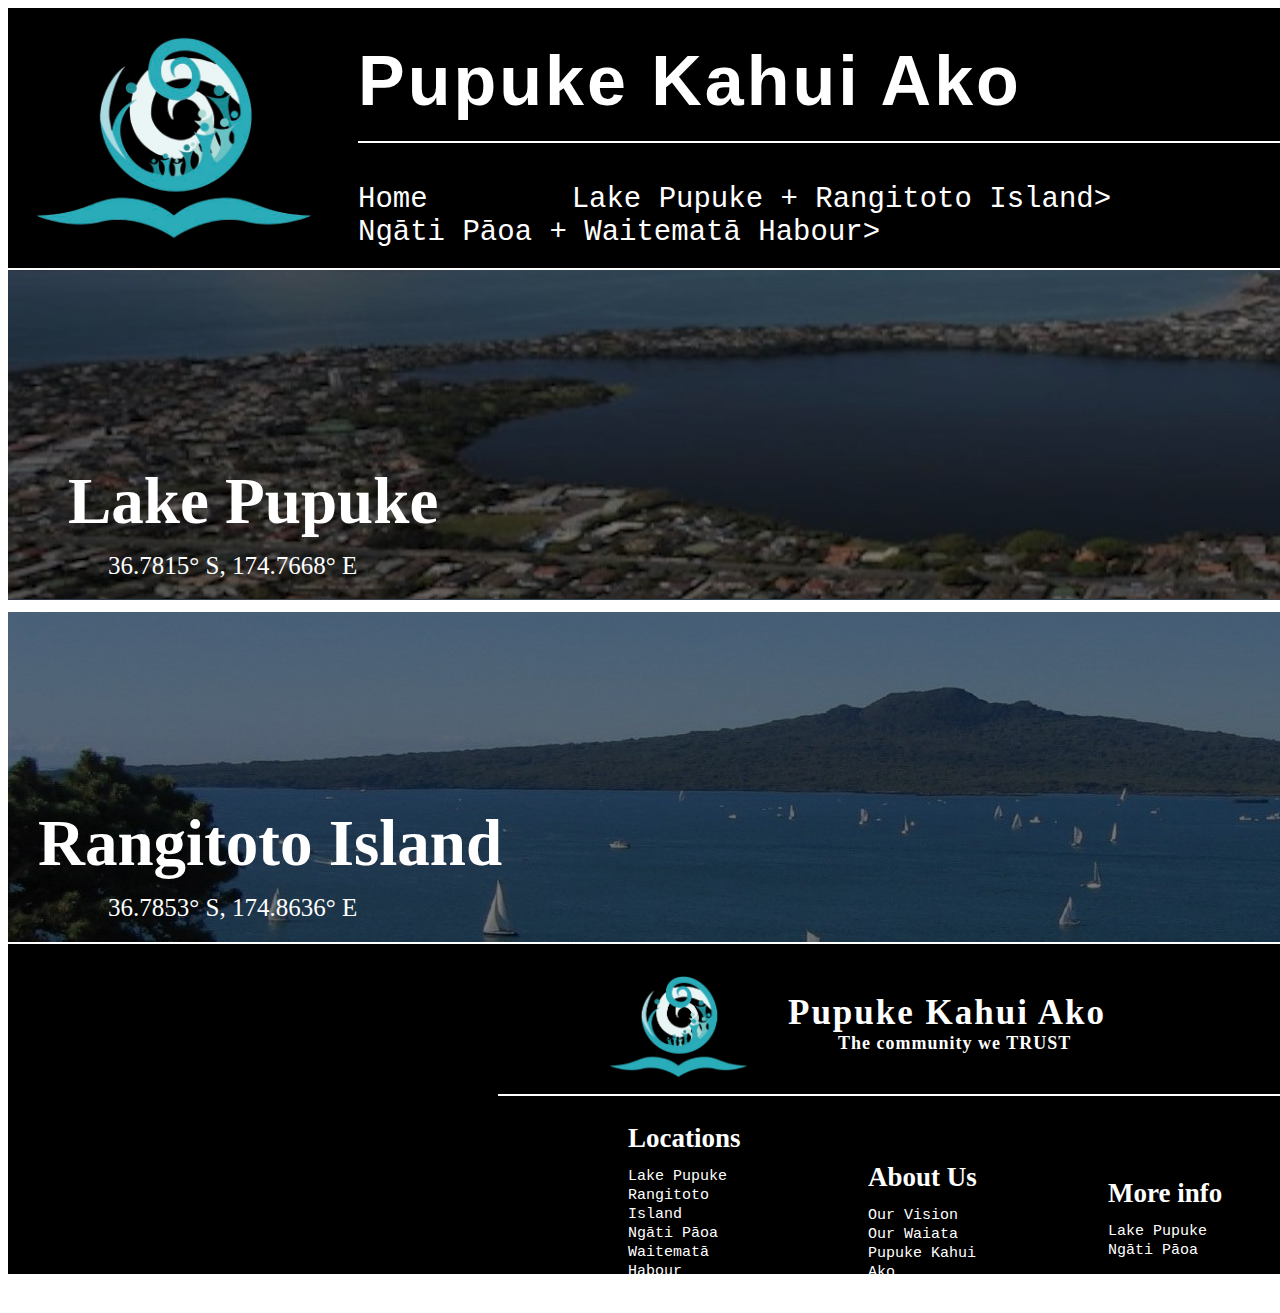
<file: page1.html>
<!DOCTYPE html>
<html lang="en">
<head>
    <meta charset="UTF-8">
    <meta name="viewport" content="width=device-width, initial-scale=1.0">
    <meta name="Description" content="Pupuke Kahui Ako website">
    <meta name="keywords" content="Lake pupuke, Rangitoto Island">
    <meta name="Author" content="Ronnie Lam">
    <title>Pupuke Kahui Ako</title>
    <link rel="stylesheet" href="styles.css">
    <script src="https://ajax.googleapis.com/ajax/libs/jquery/3.7.1/jquery.min.js"></script>
    <script src="main.js"></script>

</head>
<body>
    <!--The header of my website, including the logo, heading and nav bar buttons-->
    <header>
        <div id="header_logo"><img src="Resources/kahui-ako-logo.png" alt="logo"></div>
        <h1>Pupuke Kahui Ako</h1>
        <nav>
            <ul>
                <li><a href="index.html">Home
                </a></li>
                <li><a href="page1.html">Lake Pupuke + Rangitoto Island>
                </a></li>
                <li><a href="page2.html">Ngāti Pāoa + Waitematā Habour>
                </a></li>
            </ul>
        </nav>
    </header>
    <div id="page_container">
        <!--Two buttons of Lake pupuke and Rangitoto Island are present as buttons when the user's enter page 1-->
        <div class="button-container">
            <!--Rangitoto Island button that leads to it's information panel to slide down when clicked-->
            <div class="button" id="pupuke">
                <h1>Lake Pupuke</h1>
                <p>36.7815° S, 174.7668° E</p>
            </div>
            <!--The information panel of lake pupuke that slides down when the user clicks lake pupuke button-->
            <div class="info" id="pupuke_info">
                <!--The close button that sticks to the top corner in information panels to let user close the panel whenever they want-->
                <span aria-hidden="true">&#x2718;</span>
                <!--This section contains a general explaination about Lake Pupuke, letting the user getting a bit of understanding before they read further information. its the introduction of lake pupuke-->
                <div id="about_pupuke">
                    <h1 class="about_heading">About</h1>
                    <p><b>Lake Pupuke</b> traditionally known in Māori as Pupukemoana -
                        is a heart-shaped freshwater lake occupying a volcanic crater (or maar) situated to the <b>east</b> of Westlake Boys High School. 
                       The heart shape is a result of its formation by the linking of <b>two circular craters</b> - a larger one forming most of the lake and a smaller one forming the arm in the northeast. Separated from the sea by less than 200 m at one point, it has a circumference of about 4.5 km and reaches 57m in depth. It is popular for <b>recreational activities</b> and the <b>lake front property</b> around it. </p>
                       <img src="Resources/page1_images/heart_shaped.png" alt="pupuke about img">
                </div>
                <!--This section shows information about the geology of Lake Pupuke-->
                <div id="pupuke_geo">
                    <h1>Geology</h1>
                    <p>Other similar craters in the Auckland volcanic field were either buried by later eruptions or breached by erosion as rainwater collected and overflowed the edge of the crater. Lake Pupuke <b>remains a lake</b> because, unlike the other vents, its eruptions produced <b>substantial lava flows</b>; water can thus escape through cracks in the lava reaching under the crater wall, creating a series of freshwater springs along the beaches between Takapuna and Milford. The lava flow at the end of Takapuna Beach enveloped a kauri forest, producing an internationally significant collection of tree moulds, which has been called <b>"New Zealand’s only example of a fossil forest preserved in a lava flow"</b> and which "ranks among the best examples in the world." Some moulds have escaped burial by the boat ramp and car park built on top of the lava and can be viewed at low tide. </p>
                    <img src="Resources/page1_images/4628687442_f3368549ac_k.jpg" alt="image">
                </div>
                <!--This section shows a myth about Lake Pupuke, showing the legends that created or protects this lake-->
                <div id="pupuke_legend">
                    <h1>The Māori Legend</h1>
                    <div id="legend_image_1"><img src="Resources/page1_images/4403095001_1e47703d48_o.jpg" alt="legend image"></div>
                    <p>A traditional Māori legend surrounding the lake tells of a <b>tupua couple, children of the fire gods</b>. After quarrelling and cursing Mahuika, the fire-goddess, their home on the mainland was destroyed by Matahoe, god of earthquakes and eruptions, on Mahuika's behalf. Lake Pupuke resulted from the destruction, while Rangitoto Island rose from the sea as their exile. The mists surrounding Rangitoto at certain times are considered the <b>tears of the tupua couple</b> for their former home. </p>
                    <div id="legend_image_2"><img src="Resources/page1_images/4403859836_116c583ee9_o.jpg" alt="legend image"></div>
                </div>
                <!--This section explains how humans have been using Lake Pupuke-->
                <div id="pupuke_use">
                    <h1>Human Use</h1>
                    <div id="pupuke_use_img_1"><img src="Resources/page1_images/lake_pupuke.jpg" alt="lake pupuke"></div>
                    <div id="pupuke_use_img_2"><img src="Resources/page1_images/lake_Takapuna_1930.jpg" alt="lake pupuke"></div>
                    <div id="pupuke_use_img_3"><img src="Resources/page1_images/4628694870_48acba76de_k.jpg" alt="lake pupuke"></div>
                    <div id="pupuke_use_info">
                        <div id="pupuke_use_info_first"><p>Close to the Takapuna city centre, the lake is popular not only with wild birds (such as shags) but with picnickers, paddlers, kayakers, rowers, yachtsmen, divers, and windsurfers (lessons have been given on the lake). Free divers (no tanks) have practiced in the lake. College rowing crews use it. There have been boating races. and the Pupuke Boating Club operates there. Takapuna Boating Club hosts regattas. </p></div>
                        <p>The Auckland Dragon Boat Association runs an annual regionals race event on the lake, with 200m, 500m and 2 km races. The lake is the venue for Dragon Boat, Canoe sprints, Canoe marathon, and Waka Ama sprint racing within the Canoe Competition at the World Masters Games 2017 held in Auckland. </p>
                        <p>Lake Pupuke is suitable for swimming but is murky and contains thick vegetation, and there have been drownings. The lake has been tested for bacteria and generally meets safe swimming conditions. </p>
                    </div>
                </div>
            </div>
            <!--Rangitoto Island button that leads to it's information panel to slide down when clicked-->
            <div class="button" id="rangitoto">
                <h1>Rangitoto Island</h1>
                <p>36.7853° S, 174.8636° E</p>
            </div>
            <!--The information panel of Rangitoto Island that slides down when the user clicks Rangitoto Island button-->
            <div class="info" id="rangi_info">
                <!--The close button that sticks to the top corner in information panels to let user close the panel whenever they want-->
                <span aria-hidden="true">&#x2718;</span>
                <!--This section introduces Rangitoto Island to the user and provide them with a bit of understanding first-->
                <div id="about_rangi">
                    <h1 class="about_heading">About</h1>
                    <p><b>Rangitoto Island</b>  is a volcanic island in the Hauraki Gulf. The 5.5 km (3.4 mi) wide island is a symmetrical shield volcano cone, reaching a height of 260 m (850 ft). Rangitoto is the youngest and largest of the approximately <b>50</b> volcanoes of the Auckland volcanic field, having formed in an eruption about 600 years ago, and covering an area of 2,311 ha (5,710 acres). It is separated from the mainland of Auckland's North Shore by the Rangitoto Channel. Since World War II, it has been linked by a causeway to the much older, non-volcanic Motutapu Island.  </p>
                    <p>Rangitoto is Māori for <b>'Bloody Sky'</b>, with the name coming from the full phrase
                    <b>Ngā Rangi-i-totongia-a Tama-te-kapua </b>- ("The days of the bleeding of Tama-te-kapua"). 
                    Tama-te-kapua was the captain of the Arawa waka (canoe) and was badly wounded on the island, after having lost a battle with the Tainui iwi (tribe) at Islington Bay.  </p>
                    <img src="Resources/page1_images/Rangitoto_from_Achilles_Point.jpg" alt="rangitoto island">
                </div>
                <!--This section shows how Rangitoto Island relates to Maori tribes-->
                <div id="rangi_maori">
                    <img src="Resources/page1_images/25532825031_8426877ed9_k.jpg" alt="maori Association">
                    <h1>Māori Association</h1>
                    <p>The volcano erupted within the historical memory of the local <b>Māori iwi </b>(tribes). Human footprints have been found between layers of Rangitoto volcanic ash on the adjoining Motutapu Island. <b>Ngāi Tai</b> was the iwi living on Motutapu, and considers both islands their <b>ancestral home</b>. <b>Ngāti Paoa</b> also has links with Rangitoto. </p>
                </div>
                <!--This section explains the geology of rangitoto island-->
                <div id="rangi_geo">
                    <div id="rangi_geo_top_img"><img src="Resources/page1_images/6704312075_a39989b7c4_b.jpg" alt="beach"></div>
                    <h1>Geology</h1>
                    <div id="rangi_geo_1"><p><b>Rangitoto</b> was formed during a single phase of eruptions that may have lasted only 5–10 years, about 600 years ago. Previous inferences that it was formed by a <b>series of eruptions</b> commencing at least <b>6000 years ago</b>[7] have been disproved by the most recent research. The first part of the eruption was wet and produced surges of volcanic ash that mantles neighbouring Motutapu Island. The latter part of the eruption was dry and built most of Rangitoto, erupting all the lava flows and scoria cones at the apex. The 2.3 km3 (0.55 cu mi) of material that erupted from the volcano was about equal to the combined mass produced by all the previous eruptions in the Auckland volcanic field, which were spread over more than 200,000 years.  </p></div>
                    <div id="rangi_geo_2"><p>In 2013, scientists from Auckland University said new studies showed Rangitoto had been much more active in the past than previously thought, suggesting it had been active on and off for <b>around 1000 years</b> before the final eruptions around 550 years ago (BP= before 1950). In February 2014 a 150 m (490 ft) deep hole was drilled through the western flank of Rangitoto.</p>
                    <p>The same group of university scientists declared that it revealed a long history of spasmodic eruptions going back at least 6000 years, although the bulk of activity post-dated 650 years. Civil Defence officials said the discovery did not make living in Auckland any more dangerous, but did change their view of how an eruption might proceed. </p></div>
                    <div id="rangi_geo_img2"><img src="Resources/page1_images/rangitoto_geo_2.jpg" alt="rocks"></div>
                    <div id="rangi_geo_img3"><img src="Resources/page1_images/31234016141_e67f1b4a3d_b.jpg" alt="rangitoto from plane"></div>
                    <div id="rangi_geo_3"><p>These headline-grabbing results have been controversial and not accepted by all geologists. In 2018, most of the original group of Auckland University geologists reported on their latest research and reinterpretation of the drillhole sequence and pronounced that the island did not erupt off and on prior to its major eruption about 600 years ago and is not a unique polygenetic volcano in the monogenetic Auckland volcanic field, as they had previously inferred. While it is possible that Rangitoto buried one or more smaller volcanoes, to date there is no strong evidence to support this idea.  </p></div>
                    <div id="rangi_geo_line"></div>
                    <div id="rangi_geo_4"><p>Subsidence back down the throat during the cooling process has left a moat-like ring around the crater summit, which may be viewed from a path which goes right round the rim and up to the highest point. In some parts of the island, fields of clinker-like black lava stones are exposed, appearing very recent to a casual eye. About 200 metres from the top of the mountain on the eastern side visitors can walk through some of about seven known lava tubes — tubes left behind after the passage of liquid lava.</p></div>
                    <div id="rangi_geo_img4"><img src="Resources/page1_images/2740175257_71e703fde3_k.jpg" alt="rangitoto sunset"></div>
                    <div id="rangi_geo_5"><p> The more accessible of the caves are signposted. Lava tubes are formed when low-viscosity molten lava known as pahoehoe flows and cools on the outside due to contact with the ground and air, to form a hard crust allowing the still-liquid molten lava to continue to flow through inside. At Rangitoto the large tubes are cave-like. A torch is needed to explore the caves. The longest known cave is about 50 m long.  </p></div>
                </div>
            </div>
        </div>
    </div>
    <!--The footer of my website, contains external links as well as navigation links within the website. This section allows the users to access most information internal and external of the website with multiple lists containing different types of information-->
    <footer>
        <div id="footer_logo">
            <img src="Resources/kahui-ako-logo.png" alt="logo">
        </div>
        <h1>Pupuke Kahui Ako</h1>
        <h2>The community we TRUST</h2>
        <div id="footer_line"></div>
        <div id="footer_locations">
            <h3>Locations</h3>
            <ul>
                <li><a href="page1.html">Lake Pupuke</a></li>
                <li><a href="page1.html">Rangitoto Island</a></li>
                <li><a href="page2.html">Ngāti Pāoa</a></li>
                <li><a href="page2.html">Waitematā Habour</a></li>
            </ul>
        </div>
        <div id="footer_us">
            <h3>About Us</h3>
            <ul>
                <li><a href="index.html#vision">Our Vision</a></li>
                <li><a href="index.html#waiata">Our Waiata</a></li>
                <li><a href="https://www.tekaahuiakoopupuke.co.nz/" target=”_blank”> Pupuke Kahui Ako</a></li>
            </ul>
        </div>
        <div id="footer_more_info">
            <h3>More info</h3>
            <ul>
                <li><a href="https://phys.org/news/2019-06-firepits-gods-ancient-memories-maar.html" target=”_blank”>Lake Pupuke</a></li>
                <li><a href="https://www.ngatipaoaiwi.co.nz/history.html" target=”_blank”>Ngāti Pāoa</a></li>
            </ul>
        </div>
        <p>All content in this website is from wikipedia: <a href="https://en.wikipedia.org/wiki/Lake_Pupuke" target=”_blank”>Lake Pupuke</a>, <a href="https://en.wikipedia.org/wiki/Rangitoto_Island" target=”_blank”>Rangitoto Island</a></p>
    </footer>
</body>
</html>
</file>
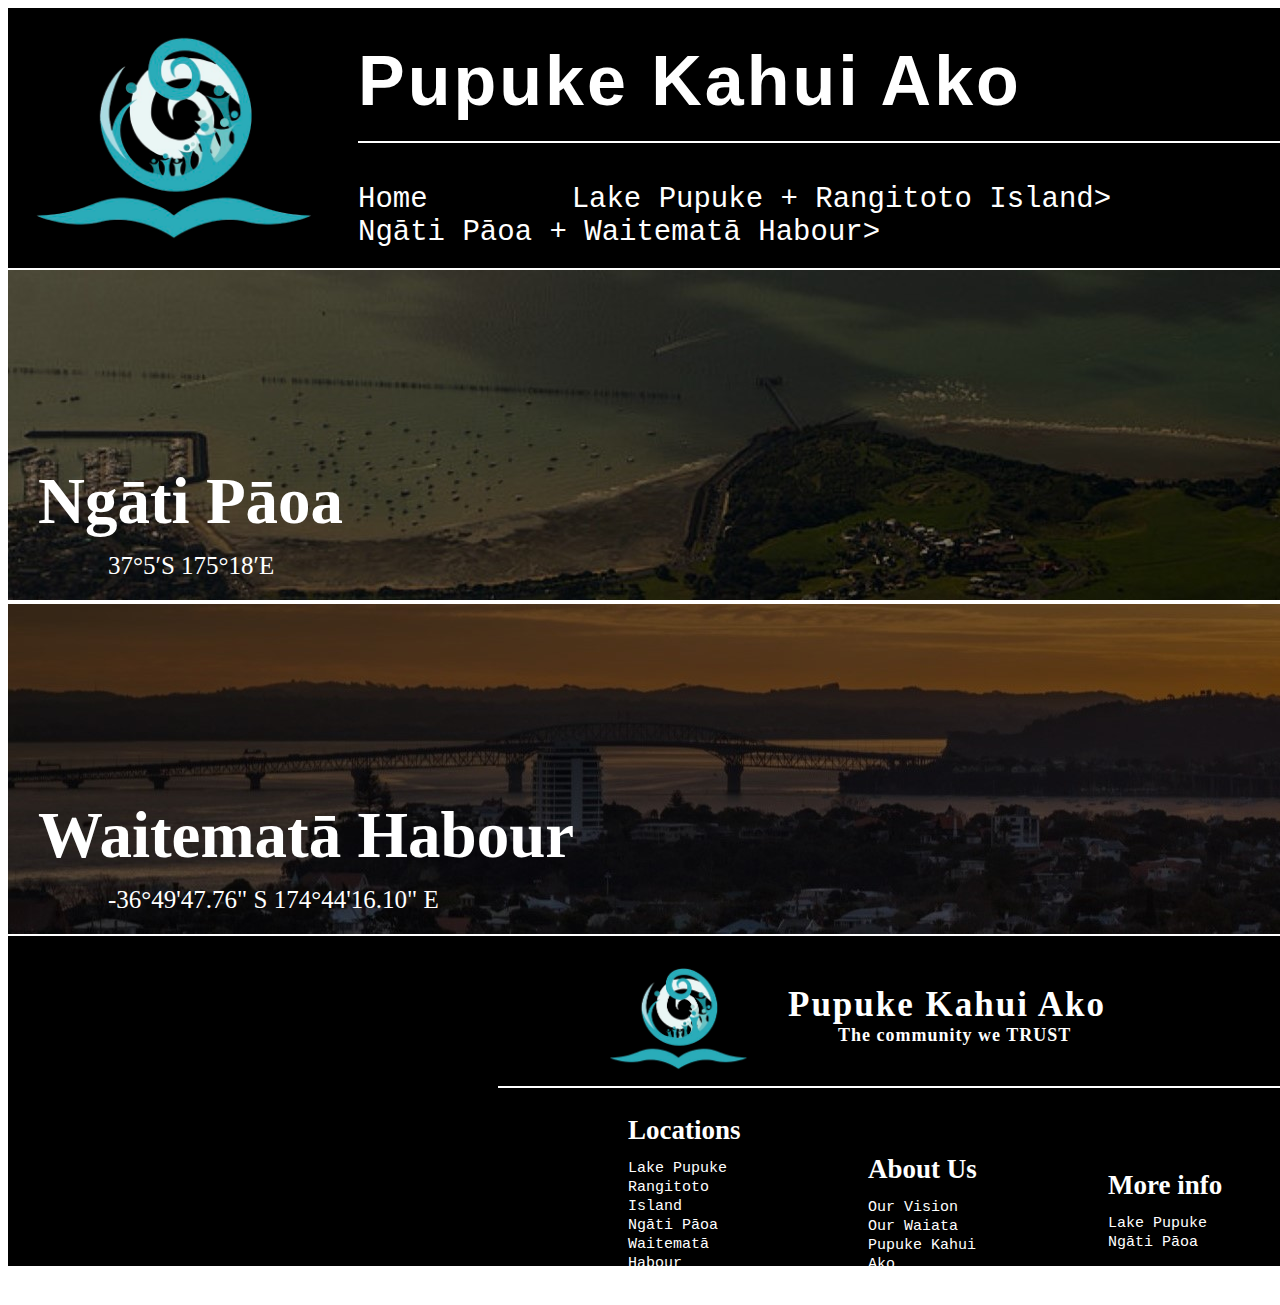
<file: page2.html>
<!DOCTYPE html>
<html lang="en">
<head>
    <meta charset="UTF-8">
    <meta name="viewport" content="width=device-width, initial-scale=1.0">
    <meta name="Description" content="Pupuke Kahui Ako website">
    <meta name="keywords" content="Ngati Pāoa, Waitemata Habour">
    <meta name="Author" content="Ronnie Lam">
    <title>Pupuke Kahui Ako</title>
    <link rel="stylesheet" href="styles.css">
    <script src="https://ajax.googleapis.com/ajax/libs/jquery/3.7.1/jquery.min.js"></script>
    <script src="main.js"></script>

</head>
<body>
    <!--The header of my website, including the logo, heading and nav bar buttons-->
    <header>
        <div id="header_logo"><img src="Resources/kahui-ako-logo.png" alt="logo"></div>
        <h1>Pupuke Kahui Ako</h1>
        <nav>
            <ul>
                <li><a href="index.html">Home
                </a></li>
                <li><a href="page1.html">Lake Pupuke + Rangitoto Island>
                </a></li>
                <li><a href="page2.html">Ngāti Pāoa + Waitematā Habour>
                </a></li>
            </ul>
        </nav>
    </header>
    <div id="page_container">
        <!--Two buttons of Ngati Paoa and Waitemata Harbour are present as buttons when the user's enter page 1-->
        <div class="button-container">
             <!--Waitemata Harbour button that leads to a information panel to slide down when clicked-->
            <div class="button" id="ngati">
                <h1>Ngāti Pāoa</h1>
                <p>37°5′S 175°18′E</p>
            </div>
            <!--The information panel of Ngati Paoa that slides down when the user clicks Ngati Paoa button-->
            <div class="info" id="ngati_info">
                <!--The close button that sticks to the top corner in information panels to let user close the panel whenever they want-->
                <span aria-hidden="true">&#x2718;</span>
                <!--This section introduces  Ngati Paoa to the user and provide them with a bit of understanding first-->
                <div id="about_ngati">
                    <h1 class="about_heading">About</h1>
                    <p><b>Ngāti Pāoa</b> is a Māori iwi of the Hauraki region. Its traditional lands stretch from the western side of the Hauraki Plains to Auckland. They also settled on Hauraki Gulf islands such as Waiheke.</p>
                    <p>Ngāti Pāoa is one of five tribes of the <b>Marutūāhu confederation</b>, the others being Ngāti Maru, Ngāti Rongoū, Ngāti Tamaterā and Ngāti Whanaunga. The Marutūāhu tribes are all descended from Marutūāhu, a son of Hotunui, who is said to have arrived in New Zealand on the Tainui canoe. The Marutūāhu tribes are therefore part of the <b>Tainui group of tribes</b>. The Marutūāhu confederation is also part of the <b>Hauraki collective of tribes.</b>  </p>
                    <img src="Resources/page2_images/6704316029_883f961d6d_b.jpg" alt="boat">
                </div>
                <!--This section shows the history of ngati paoa-->
                <div id="ngati_history">
                    <img src="Resources/page2_images/ngati_history_img.jpg" alt="ngati paoa harbour">
                    <h1>Early History</h1>
                    <div id="ngati_history_container">
                        <p><b>Ngāti Pāoa</b> is descended from Pāoa. According to a Hauraki tradition his father was <b>Rongo-tiu-moe-whara</b> of the East Coast iwi, Ngāti Kahungunu, born at Whai-a-pāoa near Wharekahika. According to Tainui accounts his father was Hekemaru, his paternal grandparents were Pikiao from the Te Arawa tribe, and Rereiao, a high-born Waikato woman descended from Whatihua, and he was the brother of Mahuta, from whom Ngāti Mahuta is descended. On either version, Pāoa lived with his <b>first wife Tauhākari</b>, sons Toapoto and Toawhana, and daughter Koura at Kaitotehe, near Taupiri in the central Waikato. Pāoa moved from Kaitotehe to Hauraki, where he married <b>Tukutuku</b>, a granddaughter of Tamaterā, with whom he had sons, first Haora Tipa Koinaki and second Horowhenua. </p>
                        <div class="ngati_history_line"></div>
                        <p><b>Pāoa</b> and <b>Tukutuku</b>'s children lived in and around the Hauraki Plains. <b>Ngāti Pāoa</b> later spread to the western side of the Firth of Thames, from where they also frequented the Hunua Ranges. By the 1700s they also frequented the <b>Tāmaki (Auckland) isthmus</b>, the North Shore and the eastern and northern Coromandel Peninsula.  </p>
                        <div class="ngati_history_line"></div>
                        <p>In about 1780 <b>Ngāti Pāoa</b> established settlements along the western side of the Tamaki River and at Mokoia (present-day Panmure). <b>In 1790 and from 1793 to 1798</b> they engaged in many battles with tribes to the north, at least as far as the <b>Mahurangi distric</b>t. By 1805 they were tiring of war and negotiated peace <b>settlements</b> with many neighbouring tribes. At this time they had settlements along the Tamaki River as far as Otahuhu.  </p>
                    </div>
                </div>
            </div>
            <!--Waitemata Harbour button that leads to a information panel to slide down when clicked-->
            <div class="button" id="waitemata">
                <h1>Waitematā Habour</h1>
                <p>-36°49'47.76" S 174°44'16.10" E</p>
            </div>
            <!--The information panel of Waitemata Harbour that slides down when the user clicks Waitemata Harbour button-->
            <div class="info" id="waitemata_info">
                <!--The close button that sticks to the top corner in information panels to let user close the panel whenever they want-->
                <span aria-hidden="true">&#x2718;</span>
                <!--This section introduces waitemata harbour to the user and provide them with a bit of understanding first-->
                <div id="about_waitemata">
                    <p><b>Waitematā Harbour</b> is the main access by sea to Auckland. For this reason it is often referred to as Auckland Harbour, despite the fact that it is <b>one of two harbours</b> adjoining the city. The harbour forms the <b>northern and eastern coasts</b> of the Auckland isthmus and is crossed by the Auckland Harbour Bridge. </p>
                    <h1>About</h1>
                    <p>It is matched on the southern side of the city by the <b>shallower waters</b> of the Manukau Harbour. With an area of <b>70 square miles</b> (180 km2), it connects the city's main port and the Auckland waterfront to the Hauraki Gulf and the Pacific Ocean. It is sheltered from Pacific storms by Auckland's North Shore, Rangitoto Island, and Waiheke Island. </p>
                </div>
                <!--This section shows the etymology of waitemata harbour-->
                <div id="waitemata_etymology">
                    <div id="ety_img1"><img src="Resources/page2_images/Auckland_Harbour_View.jpg" alt="auckland harbour view"></div>
                    <div id="ety_img2"> <img src="Resources/page2_images/Bench_overlooking_the_Waitemata.jpg" alt="benching facing waitemata"></div>
                    <h1>Etymology</h1>
                    <div id="ety_container">
                        <p>The oldest Māori name of the harbour was <b>Te Whanga-nui o Toi</b> (The Big Bay of Toi), named after Toi, an <b>early Māori explorer</b>. </p>
                        <p>The name Waitematā means "Te Mata Waters", which according to some traditions refers to a mauri stone (a stone of Māori religious significance) called Te Mata, which was placed on Boat Rock (in the harbour south-west of Chatswood) by Te Arawa chief Kahumatamomoe. A popular translation of Waitematā is "The Obsidian Waters", referring to obsidian rock (matā). Another popular translation, derived from this, is "The Sparkling Waters", as the harbour waters were said to glint like the volcanic glass obsidian. However, this is incorrect, as grammatically Waitematā could not mean this.  </p>
                    </div>
                </div>
                <!--This section shows the history of waitemata harbour-->
                <div id="waitemata_history">
                    <div id="waitemata_history_head_img"><img src="Resources/page2_images/15845227080_85557857ea_6k.jpg" alt="map"></div>
                    <h1>History</h1>
                    <div id="waitemata_history_p1"><p>Prior to European settlement, the harbour was the site of many Tāmaki Māori pā and kāinga, including Kauri Point in Chatswood, Okā at Point Erin, Te Tō at Freemans Bay, Te Ngahuwera, Te Rerenga-oraiti at Point Britomart, and Ōrākei. Herald Island and Watchmen Island were both settled by the Waiohua confederation.
                     The Waitematā Harbour was traditionally used as a fishery used by Tāmaki Māori for sharks and snapper. In the late 18th century and early 19th century, the waters were fished together by Ngāti Whātua-o-Ōrākei and Ngāti Pāoa. In traditional legend, the Waitematā Harbour is protected by a taniwha named Ureia, who takes the form of a whale.  </p></div>

                    <div id="waitemata_history_img2"><img src="Resources/page2_images/91620010_4e302625aa_b.jpg" alt="beach"></div>

                    <div id="waitemata_history_p2"><p>The harbour has long been the <b>main anchorage</b> and port area for the Auckland region. Well-sheltered not only by the Hauraki Gulf itself but also by Rangitoto Island, the harbour offered <b>good protection</b> in almost all winds, and lacked dangerous shoals or major sand bars (like on the Manukau Harbour) that would have made entry difficult. The harbour also proved a <b>fertile area</b> for encroaching development, with major land reclamation undertaken, especially along the Auckland waterfront, within a few decades of the city's European founding.  </p></div>

                    <div id="waitemata_history_p3"><p>Taking the idea of the several Māori portage paths over the isthmus one step further, the creation of a canal that would link the Waitematā and Manukau harbours was considered in the early 1900s. Legislation (the Auckland and Manukau Canal Act 1908) was passed that would allow authorities to take privately owned land where it was deemed required for a canal. However, no serious work (or land take) was undertaken. The act was repealed on 1 November 2010.  </p></div>
                </div>
            </div>
        </div>
    </div>
    <!--The footer of my website, contains external links as well as navigation links within the website. This section allows the users to access most information internal and external of the website with multiple lists containing different types of information-->
    <footer>
        <div id="footer_logo">
            <img src="Resources/kahui-ako-logo.png" alt="logo">
        </div>
        <h1>Pupuke Kahui Ako</h1>
        <h2>The community we TRUST</h2>
        <div id="footer_line"></div>
        <div id="footer_locations">
            <h3>Locations</h3>
            <ul>
                <li><a href="page1.html">Lake Pupuke</a></li>
                <li><a href="page1.html">Rangitoto Island</a></li>
                <li><a href="page2.html">Ngāti Pāoa</a></li>
                <li><a href="page2.html">Waitematā Habour</a></li>
            </ul>
        </div>
        <div id="footer_us">
            <h3>About Us</h3>
            <ul>
                <li><a href="index.html#vision">Our Vision</a></li>
                <li><a href="index.html#waiata">Our Waiata</a></li>
                <li><a href="https://www.tekaahuiakoopupuke.co.nz/" target=”_blank”> Pupuke Kahui Ako</a></li>
            </ul>
        </div>
        <div id="footer_more_info">
            <h3>More info</h3>
            <ul>
                <li><a href="https://phys.org/news/2019-06-firepits-gods-ancient-memories-maar.html" target=”_blank”>Lake Pupuke</a></li>
                <li><a href="https://www.ngatipaoaiwi.co.nz/history.html" target=”_blank”>Ngāti Pāoa</a></li>
            </ul>
        </div>
        <p>All content in this website is from wikipedia: <a href="https://en.wikipedia.org/wiki/Ng%C4%81ti_P%C4%81oa" target=”_blank”>Ngati Paoa</a>, <a href="https://en.wikipedia.org/wiki/Waitemat%C4%81_Harbour" target=”_blank”>Waitemata Habour</a></p>
    </footer>
</body>
</html>
</file>
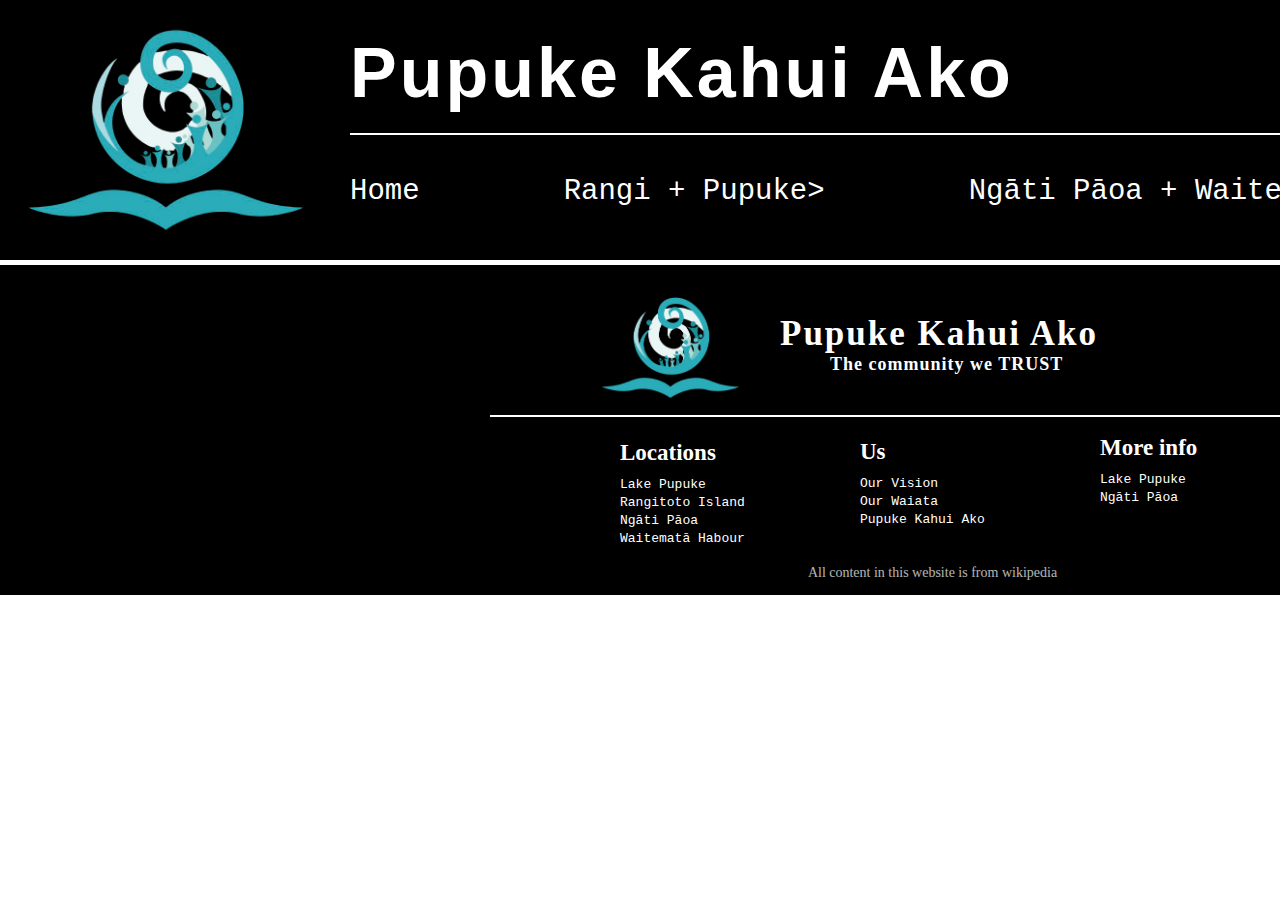
<file: Template/template.html>
<!DOCTYPE html>
<html lang="en">
<head>
    <meta charset="UTF-8">
    <meta name="viewport" content="width=device-width, initial-scale=1.0">
    <title>pupuke kahui ako - template</title>
    <link rel="stylesheet" href="styles.css">
</head>
<body>
    <header>
        <div id="header_logo"><img src="Recources/kahui-ako-logo.png" alt="logo"></div>
        <h1>Pupuke Kahui Ako</h1>
        <nav>
            <ul>
                <li><a href="index.html">Home
                </a></li>
                <li><a href="page1.html">Rangi + Pupuke>
                </a></li>
                <li><a href="page2.html">Ngāti Pāoa + Waitematā Habour>
                </a></li>
            </ul>
        </nav>
    </header>

    <footer>
        <div id="footer_logo">
            <img src="Recources/kahui-ako-logo.png" alt="logo">
        </div>
        <h1>Pupuke Kahui Ako</h1>
        <h2>The community we TRUST</h2>
        <div id="footer_line"></div>
        <div id="footer_locations">
            <h3>Locations</h3>
            <ul>
                <li><a href="page1.html">Lake Pupuke</a></li>
                <li><a href="page1.html">Rangitoto Island</a></li>
                <li><a href="page2.html">Ngāti Pāoa</a></li>
                <li><a href="page2.html">Waitematā Habour</a></li>
            </ul>
        </div>
        <div id="footer_us">
            <h3>Us</h3>
            <ul>
                <li><a href="page1.html">Our Vision</a></li>
                <li><a href="page1.html">Our Waiata</a></li>
                <li><a href="https://www.tekaahuiakoopupuke.co.nz/" target=”_blank”> Pupuke Kahui Ako</a></li>
            </ul>
        </div>
        <div id="footer_more_info">
            <h3>More info</h3>
            <ul>
                <li><a href="https://phys.org/news/2019-06-firepits-gods-ancient-memories-maar.html" target=”_blank”>Lake Pupuke</a></li>
                <li><a href="https://www.ngatipaoaiwi.co.nz/history.html" target=”_blank”>Ngāti Pāoa</a></li>
            </ul>
        </div>
        <p>All content in this website is from wikipedia</p>
    </footer>
</body>
</html>
</file>
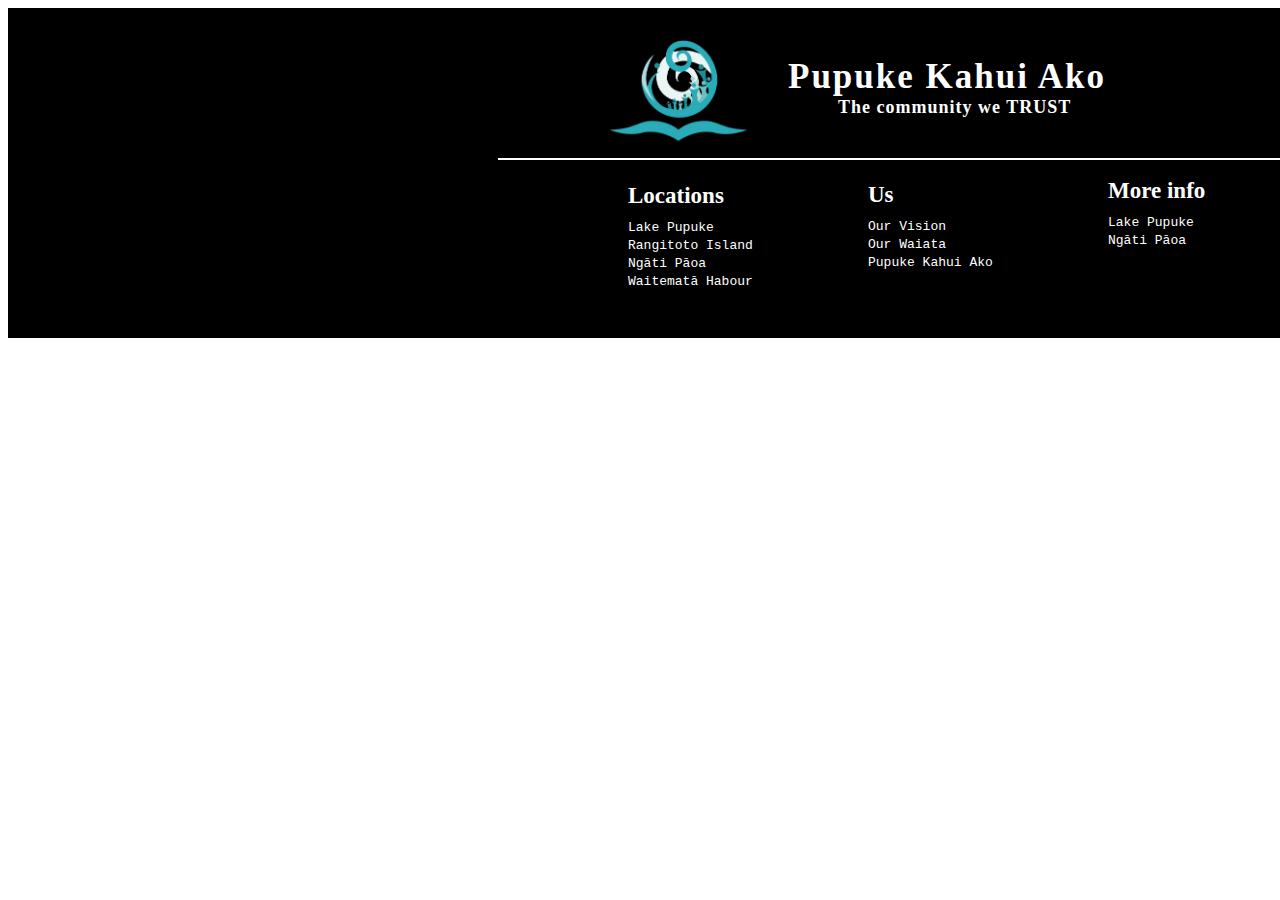
<file: Footer_trials/footer 1/footer-1.html>
<!DOCTYPE html>
<html lang="en">
<head>
    <meta charset="UTF-8">
    <meta name="viewport" content="width=device-width, initial-scale=1.0">
    <title>Footer 1</title>
    <link rel="stylesheet" href="styles.css">
</head>
<body>
    <footer>
        <div id="footer_logo">
            <img src="Recources/kahui-ako-round-logo.png" alt="logo">
        </div>
        <h1>Pupuke Kahui Ako</h1>
        <h2>The community we TRUST</h2>
        <div id="footer_line"></div>
        <div id="footer_locations">
            <h3>Locations</h3>
            <ul>
                <li><a href="page1.html">Lake Pupuke</a></li>
                <li><a href="page1.html">Rangitoto Island</a></li>
                <li><a href="page2.html">Ngāti Pāoa</a></li>
                <li><a href="page2.html">Waitematā Habour</a></li>
            </ul>
        </div>
        <div id="footer_us">
            <h3>Us</h3>
            <ul>
                <li><a href="page1.html">Our Vision</a></li>
                <li><a href="page1.html">Our Waiata</a></li>
                <li><a href="https://www.tekaahuiakoopupuke.co.nz/" target=”_blank”> Pupuke Kahui Ako</a></li>
            </ul>
        </div>
        <div id="footer_more_info">
            <h3>More info</h3>
            <ul>
                <li><a href="https://phys.org/news/2019-06-firepits-gods-ancient-memories-maar.html" target=”_blank”>Lake Pupuke</a></li>
                <li><a href="https://www.ngatipaoaiwi.co.nz/history.html" target=”_blank”>Ngāti Pāoa</a></li>
            </ul>
        </div>
    </footer>
</body>
</html>
</file>
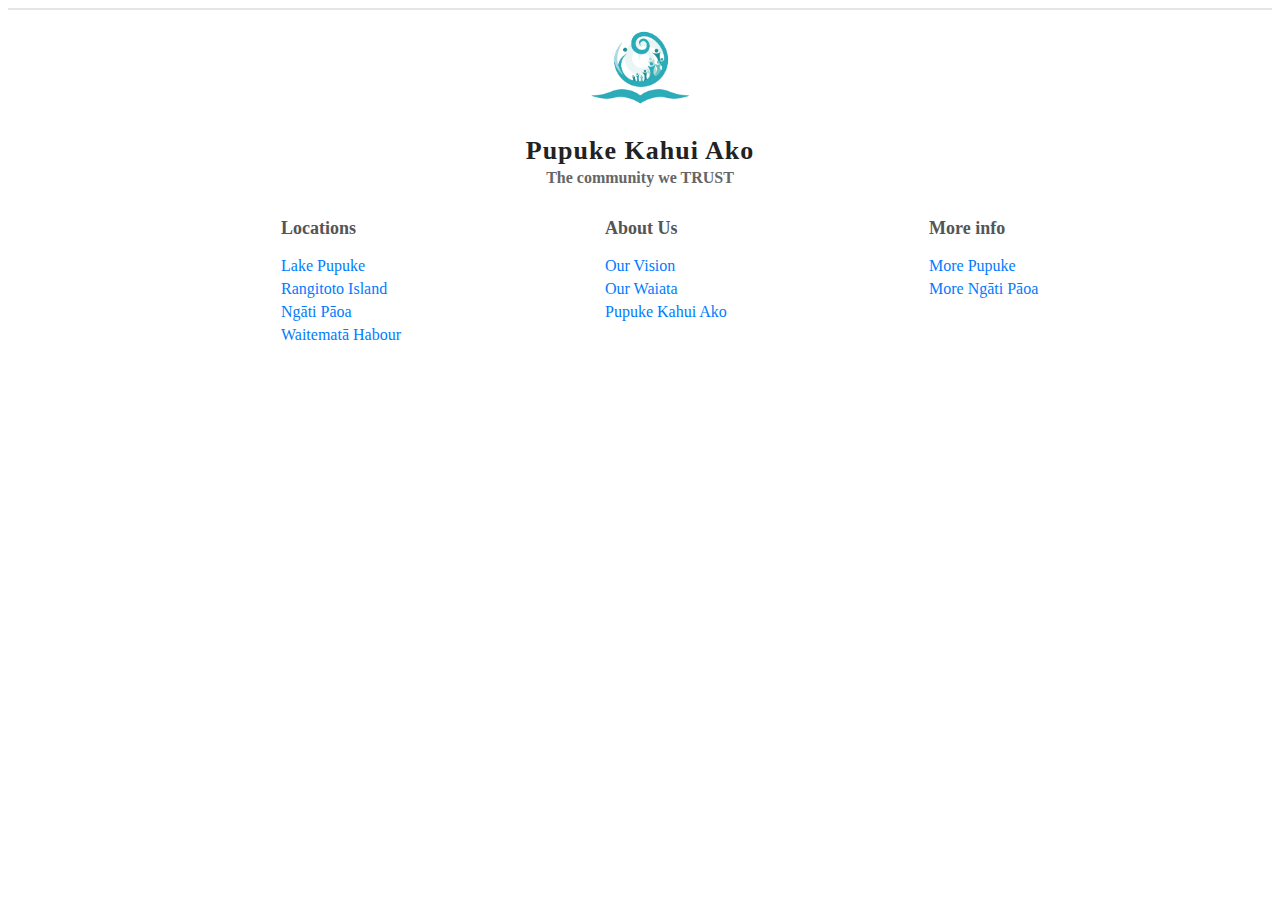
<file: Footer_trials/footer 2/footer-2.html>
<!DOCTYPE html>
<html lang="en">
<head>
    <meta charset="UTF-8">
    <meta name="viewport" content="width=device-width, initial-scale=1.0">
    <title>Footer 2</title>
    <link rel="stylesheet" href="styles.css">
</head>
<body>
    <footer>
        <div id="footer_logo">
            <img src="Recources/kahui-ako-round-logo.png" alt="logo">
        </div>
        <h1>Pupuke Kahui Ako</h1>
        <h2>The community we TRUST</h2>
        <div id="footer_locations">
            <h3>Locations</h3>
            <ul>
                <li><a href="page1.html">Lake Pupuke</a></li>
                <li><a href="page1.html">Rangitoto Island</a></li>
                <li><a href="page2.html">Ngāti Pāoa</a></li>
                <li><a href="page2.html">Waitematā Habour</a></li>
            </ul>
        </div>
        <div id="footer_us">
            <h3>About Us</h3>
            <ul>
                <li><a href="page1.html">Our Vision</a></li>
                <li><a href="page1.html">Our Waiata</a></li>
                <li><a href="https://www.tekaahuiakoopupuke.co.nz/" target=”_blank”> Pupuke Kahui Ako</a></li>
            </ul>
        </div>
        <div id="footer_more_info">
            <h3>More info</h3>
            <ul>
                <li><a href="https://phys.org/news/2019-06-firepits-gods-ancient-memories-maar.html" target=”_blank”>More Pupuke</a></li>
                <li><a href="https://www.ngatipaoaiwi.co.nz/history.html" target=”_blank”>More Ngāti Pāoa</a></li>
            </ul>
        </div>
    </footer>
</body>
</html>
</file>
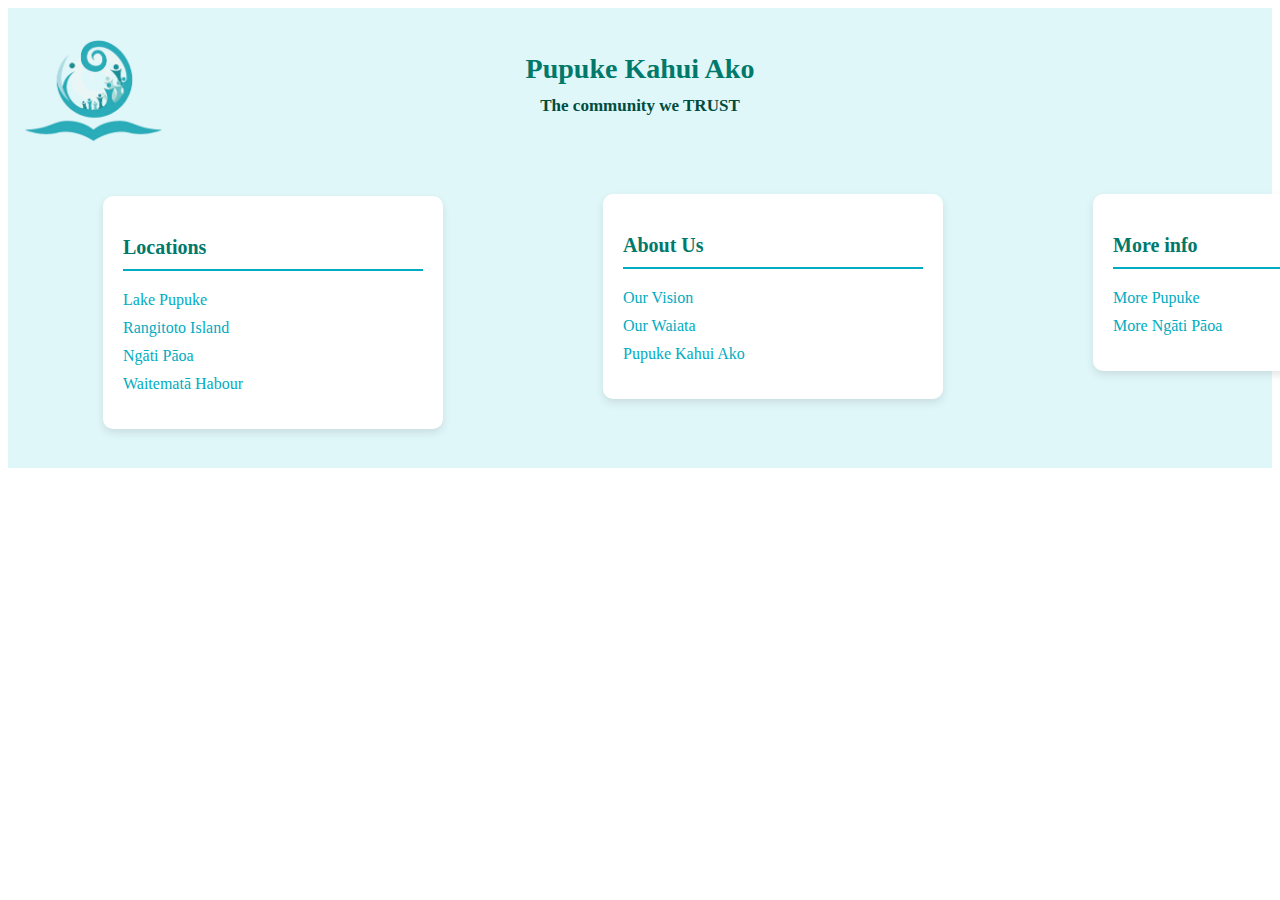
<file: Footer_trials/footer 3/footer-3.html>
<!DOCTYPE html>
<html lang="en">
<head>
    <meta charset="UTF-8">
    <meta name="viewport" content="width=device-width, initial-scale=1.0">
    <title>Footer 3</title>
    <link rel="stylesheet" href="styles.css">
</head>
<body>
    <footer>
        <div id="footer_logo">
            <img src="Recources/kahui-ako-round-logo.png" alt="logo">
        </div>
        <h1>Pupuke Kahui Ako</h1>
        <h2>The community we TRUST</h2>
        <div id="footer_locations">
            <h3>Locations</h3>
            <ul>
                <li><a href="page1.html">Lake Pupuke</a></li>
                <li><a href="page1.html">Rangitoto Island</a></li>
                <li><a href="page2.html">Ngāti Pāoa</a></li>
                <li><a href="page2.html">Waitematā Habour</a></li>
            </ul>
        </div>
        <div id="footer_us">
            <h3>About Us</h3>
            <ul>
                <li><a href="page1.html">Our Vision</a></li>
                <li><a href="page1.html">Our Waiata</a></li>
                <li><a href="https://www.tekaahuiakoopupuke.co.nz/" target=”_blank”> Pupuke Kahui Ako</a></li>
            </ul>
        </div>
        <div id="footer_more_info">
            <h3>More info</h3>
            <ul>
                <li><a href="https://phys.org/news/2019-06-firepits-gods-ancient-memories-maar.html" target=”_blank”>More Pupuke</a></li>
                <li><a href="https://www.ngatipaoaiwi.co.nz/history.html" target=”_blank”>More Ngāti Pāoa</a></li>
            </ul>
        </div>
    </footer>
</body>
</html>
</file>
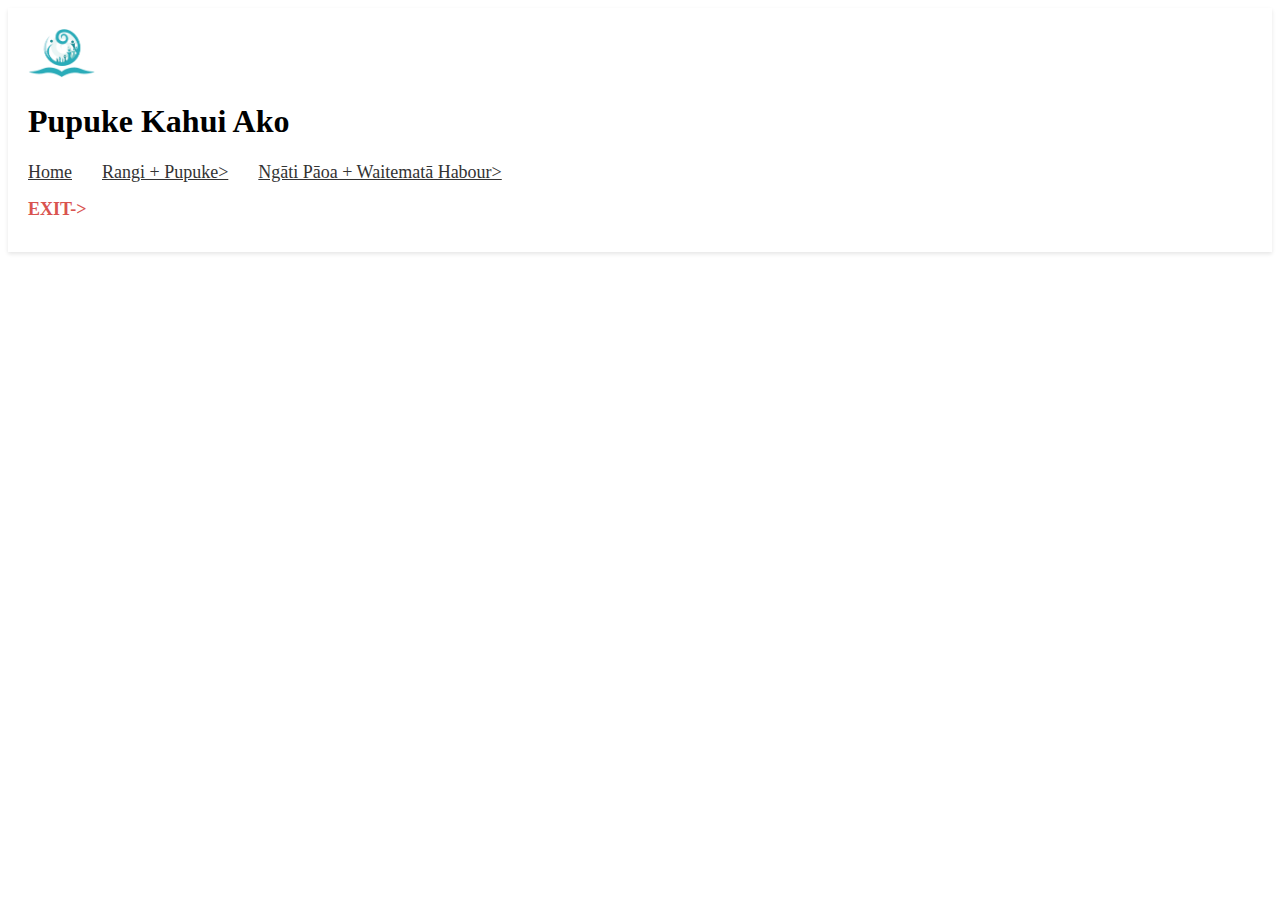
<file: Header_trials/header 2/header-2.html>
<!DOCTYPE html>
<html lang="en">
<head>
    <meta charset="UTF-8">
    <meta http-equiv="X-UA-Compatible" content="IE=edge">
    <meta name="viewport" content="width=device-width, initial-scale=1.0">
    <link rel="stylesheet" href="styles.css">
    <title>Header 2</title>
</head>
<body>
    <header>
        <div id="header_logo"><img src="Recources/kahui-ako-round-logo.png" alt="logo"></div>
        <h1>Pupuke Kahui Ako</h1>
        <nav>
            <ul>
                <li><a href="index.html">Home
                </a></li>
                <li><a href="location1.html">Rangi + Pupuke>
                </a></li>
                <li><a href="location2.html">Ngāti Pāoa + Waitematā Habour>
                </a></li>
            </ul>
        </nav>
        <div id="exit_button">
            <h1>EXIT-></h1>
        </div>
    </header>
</body>
</html>
</file>
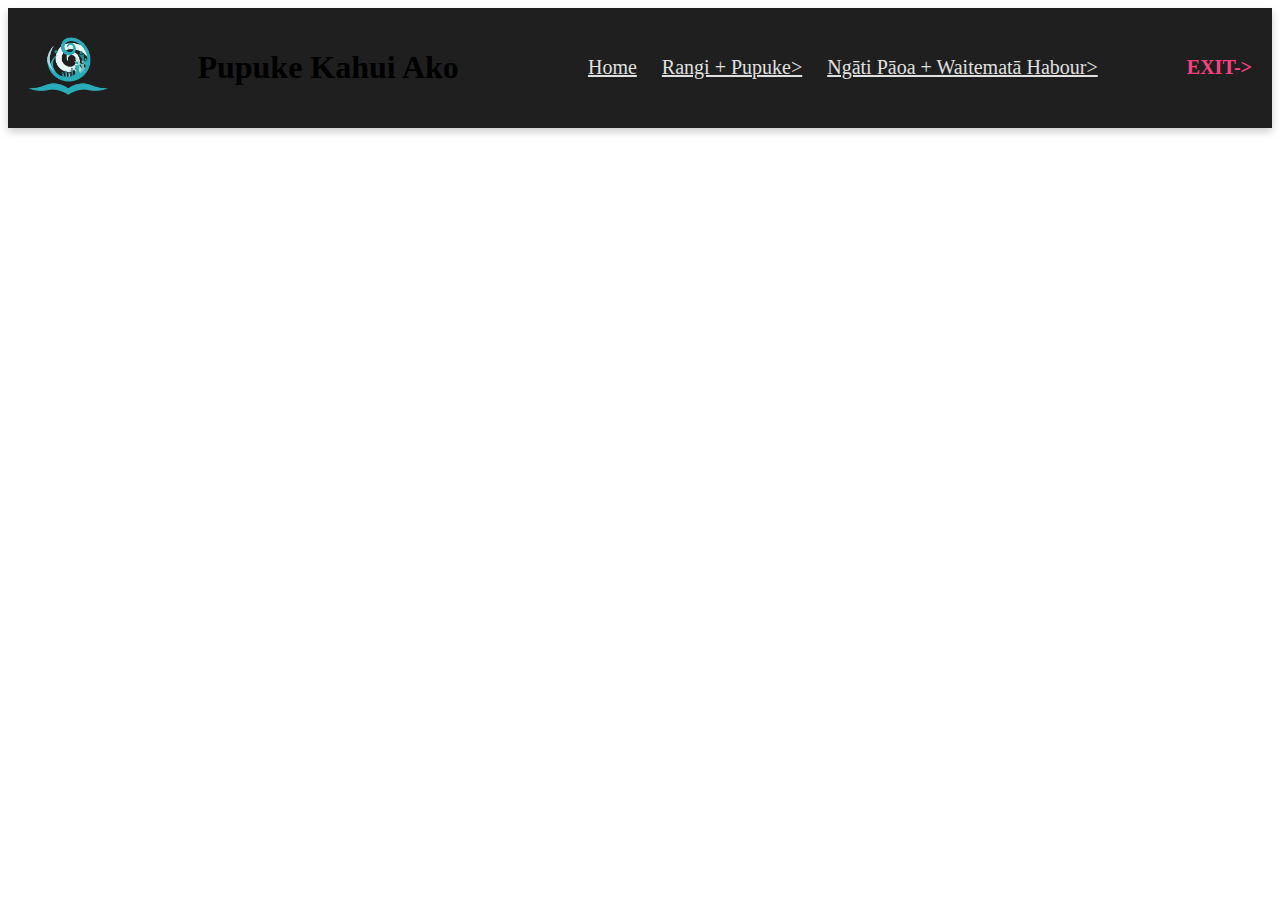
<file: Header_trials/header 3/header-3.html>
<!DOCTYPE html>
<html lang="en">
<head>
    <meta charset="UTF-8">
    <meta http-equiv="X-UA-Compatible" content="IE=edge">
    <meta name="viewport" content="width=device-width, initial-scale=1.0">
    <link rel="stylesheet" href="styles.css">
    <title>Header 3</title>
</head>
<body>
    <header>
        <div id="header_logo"><img src="Recources/kahui-ako-round-logo.png" alt="logo"></div>
        <h1>Pupuke Kahui Ako</h1>
        <nav>
            <ul>
                <li><a href="index.html">Home
                </a></li>
                <li><a href="location1.html">Rangi + Pupuke>
                </a></li>
                <li><a href="location2.html">Ngāti Pāoa + Waitematā Habour>
                </a></li>
            </ul>
        </nav>
        <div id="exit_button">
            <h1>EXIT-></h1>
        </div>
    </header>
</body>
</html>
</file>
<file: styles.css>
html {
	font-family: serif;
	padding: 0px;
}

body{
    position: absolute;
}
/* Make the whole page have width to follow for all sections */
#page_container {
	width: 1865px;
	margin: 0 auto;
}
/* Styling for the header for website, including the logo, heading and nav bar */
header{
    width: 1865px;
    height: 260px;
    margin: 0 auto;
    background-color: #000000;
}

#header_logo img{
    width: 280px;
    margin: 25px 25px;
}

header h1{
    width: 1400px;
    font-size: 70px;
    color: #FFFFFF;
    font-family: 'Franklin Gothic Medium', sans-serif;
    margin: -230px 0px 0px 350px;
    padding-bottom: 20px;
    border-bottom: 2px solid #FFFFFF;
    letter-spacing: 3px;
}

nav {
    width: 1600px;
}

nav ul {
	list-style-type: none;
	overflow: hidden;
    margin: 40px 0px 0px 260px;
}

nav li {
	display:inline-block;
    font-family: monospace;
}

nav li a {
	display: block;
	text-decoration: none;
	text-align: center;
	font-size: 29px;
	color: #FFFFFF;
    margin: 0px 50px;
    padding-right: 40px;
}

nav li a:hover {
	text-decoration: underline;
}
/* Footer and all elements within's styling */
footer{
    margin: 0 auto;
    width: 1865px;
    height: 330px;
    background-color: #000000;
}

#footer_logo img{
    width: 140px;
    margin: 30px 0px 0px 600px;
}

footer h1{
    font-size: 35px;
    color: #FFFFFF;
    margin: -90px 0px 0px 780px;
    letter-spacing: 2px;
}

footer h2{
    color: #FFFFFF;
    font-size: 18px;
    margin: 0px 0px 0px 830px;
    font-family: arial narrow;
    letter-spacing: 1px;
}

#footer_line{
    height: 2px;
    background-color: #FFFFFF;
    width: 850px;
    margin: 40px 0px 0px 490px;
}

footer h3{
    color: #FFFFFF;
    font-size: 27px;
}

footer ul{
    width: 100px;
    list-style: none;
    margin-top: -15px;
}

footer li{
    margin-left: -40px;
}

 footer li a{
    color: #FFFFFF;
    text-decoration: none;
    font-family: monospace;
    font-size: 15px;
 }

 footer li a:hover{
    text-decoration: underline;
 }

#footer_locations{
    margin: 0px 0px 0px 620px;
}

#footer_us{
    margin: -145px 0px 0px 860px;
}

#footer_more_info{
    margin: -130px 0px 0px 1100px;
}

footer p{
    text-align: center;
    font-size: 14px;
    color: #FFFFFF;
    opacity: 0.7;
    margin-top: 50px;
}
footer p a{
    font-size: 14px;
    color: #FFFFFF;
    opacity: 0.7;
 }

 footer p a:hover{
    opacity: 1;
 }

/* Styling for Our vision section and all the elements inside */
#vision{
    width: 1865px;
    height: 800px;
    margin: -41px auto;
    color: #FFFFFF;
    background-image: url(Resources/1024px-Waitematā_Harbour_Eastwards_View.jpg);
    position: relative;
    clip-path: polygon(0 0, 100% 0, 100% 80.5%, 0 98%);
    border-bottom: 2px solid #FFFFFF;
}

#vision h1{
    text-align: center;
    color: #FFFFFF;
    padding-top: 160px;
    font-size: 53px;
    z-index: 1;
    letter-spacing: 5px;
}

#vision_line{
    height: 7px;
    width: 290px;
    margin: -35px 0px 0px 785px;
    border-radius: 30%;
    background-color: #FFFFFF;
}

#vision h3{
    width: 650px;
    text-align: center;
    color: #FFFFFF;
    font-size: 30px;
    margin: 40px 0px 0px 620px;
}

#vision p{
    width: 1000px;
    font-size: 23px;
    color: #FFFFFF;
    text-align: center;
    margin: 100px 0px 0px 440px;
}
/* Styling for waiata section and all elements inside */
#waiata{
    margin: -195px auto 0;
    width: 1865px;
    height: 1200px;
    background-image: url(Resources/waiata-background.jpg);
    clip-path: polygon(0 11.7%, 100% 0, 100% 100%, 0 94%);
}

#waiata h1{
    color: #FFFFFF;
    font-size: 60px;
    text-align: center;
    padding-top: 200px;
}

#waiata em{
    color: rgb(0, 173, 226);
}

#waiata h2{
    width: 600px;
    font-size: 40px;
    color: #FFFFFF;
    text-align: center;
    line-height: 2.5;
    font-style: oblique;
    margin: 70px 0px 0px 300px;
}

#waiata h3{
    width: 500px;
    text-align: center;
    color: #FFFFFF;
    font-size: 30px;
    margin: -500px 0px 0px 1000px;
    line-height: 3;
}
/* Welcome section styling */
#welcome{
    margin: -97px auto 0;
    width: 1865px;
    height: 300px;
    background-color: #000000;
    clip-path: polygon(0 0, 100% 23.5%, 100% 100%, 0% 100%);
}

#welcome_logo img{
    width: 300px;
    margin: 50px 0px -200px 70px;
}

#welcome h1{
    text-align: center;
    font-size: 43px;
    color: white;
    margin-top: -15px;
    letter-spacing: 2px;
}

#welcome h2{
    text-align: center;
    width: 400px;
}

#welcome p{
    text-align: center;
    font-size: 25px;
    color: white;
    line-height: 1.5;
    letter-spacing: 2px;
}

#welcome_img img{
    width: 200px;
    border-radius: 50%;
    margin: -200px 0px 10px 1470px;
}

/* Styling for the four location buttons below welcome section */
#location_buttons{
    width: 1865px;
    margin: 0 auto -5px;
}

.location_buttons{
    width: 420px;
}

.location_buttons img{
    margin: 0;
    width: auto;
    transition: 0.4s;
    background-size: cover;
    background-position: center;
}

.location_buttons img:hover{
    opacity: 0.3;
    transform: scale(1.1);
}

.location_button_heading{
    transition: 0.6s;
}

.location_buttons :hover .location_button_heading{
    transform: scale(1.3);
}

.location_button_heading{
    color: #000000;
    position: absolute;
    font-size: 40px;
    margin-top: 400px;
    z-index: 1;
    font-family: Lobster;
}

#pupuke_button{
    clip-path: polygon(0 0, 95% 0, 110% 100%, 0 100%);
}

#pupuke_button h1{
    margin-left: 100px;
}

#rangi_button {
    margin: -871px 0px 0px 399px;
    clip-path: polygon(0 0, 119% 0, 134% 100%, 15% 100%);
}

#rangi_button h1{
    margin-left: 140px;
}

#waitemata_button{
    margin: -870px 0px 0px 899px;
    clip-path: polygon(0 0, 119% 0, 134% 100%, 15% 100%);
}

#waitemata_button h1{
    margin-left: 110px;
}

#ngati_button{
    margin: -871px 0px 0px 1398px;
    clip-path: polygon(0 0, 111.2% 0, 111.2% 100%, 15% 100%);
}

#ngati_button h1{
    margin-left: 150px;
}

/* Styling for the gallery in home page */
.Gallery{
    width: 1855px;
    margin: -10px auto;
    background-color: #000000;
    padding-bottom: 15px;
    padding-left: 10px;
}

.Gallery h1{
    width: 530px;
    font-size: 80px;
    color: #ffffff;
    margin: 0px 0px 20px 670px;
    padding: 40px 0px 0px 0px;
    border-bottom: solid #FFFFFF 5px;
    border-radius: 2%;
    font-family: Bodoni Moda SC;
}

.Gallery img{
    width: 450px;
}


.thumb{
    padding: 5px 2px 5px 5px;
}

.thumb:hover{
    box-shadow: #b8b8b8 2px 2px 2px 2px;
}

/* Styling for all four location buttons for page 1 and 2, this makes sure all four Lake pupuke, rangitoto island, ngati paoa and waitemata harbour buttons have a consistent style */
.button-container{
    width: auto;
    margin:0 auto;
}

.button-container p{
    font-size: 25px;
}

.button-container h1{
    font-size: 50px;
}


.button{
    height: 330px;
    width: 1865px;
    margin:  0px auto 2px;
    background-color: #676767;
    transition: background-image 0.3s ease;
    border-top: 2px solid #ffffff;
    color: #ffffff;
}

#pupuke{
    background-image: url(Resources/info_button_images/pupuke_info_background.jpg);
}

#rangitoto{
    background-image: url(Resources/info_button_images/rangitoto_info_backgorund.jpg);
    margin-top: 10px;
}

#ngati{
    background-image: url(Resources/info_button_images/ngati_info_button_image.jpg);
}

#waitemata{
    background-image: url(Resources/info_button_images/waitemata_info_background.jpg);
}

#pupuke:hover, #rangitoto:hover, #ngati:hover, #waitemata:hover {
    background-image: url(Resources/black_background.png);
    cursor: pointer;
}

.button h1{
    font-size: 65px;
    padding: 150px 0px 0px 30px;
}

.button p{
    font-size: 25px;
    margin: -30px 0px 0px 100px;
}

#pupuke h1{
    margin-left: 30px;
}
/* Overall information panel styling */
.info{
    display: none;
    width: auto;
    height: auto;
    margin: -2px auto;
    background-color: #b8b8b8;
}

.info span{
    font-size: 35px;
    margin: 0px 0px 0px 1780px;
    position: sticky;
    top: 60px;
    z-index: 1;
}

.info span:hover{
    cursor: pointer;
}

/* Lake Pupuke information panel styling */
#pupuke_info {
    padding: 0 0;                                                ;
}

.about_heading{
    width: 135px;
    border-bottom: solid 5px #000000;
    border-radius: 5%;
    margin-left: 100px;
}

#about_pupuke p{
    width: 700px;
    margin-top: 50px;
    margin-left: 100px;
}

#about_pupuke img{
    width: 700px;
    margin: -400px 0px 30px 980px;
}

#pupuke_geo{
    background-color: #878787;
    margin: 0 auto;
    width: 1865px;
    height: 750px;
    padding-bottom: 30px;
}

#pupuke_geo h1{
    width: 170px;
    font-size: 50px;
    border-bottom: solid 5px #000000;
    border-radius: 5%;
    padding-bottom: 6px;
    margin: 40px 0px 0px 1235px;
    padding-top: 50px;
}

#pupuke_geo p{
    width: 700px;
    margin: 35px 0px 0px 975px;
    text-align: center;
    line-height: 40px;
}

#pupuke_geo img{
    width: 700px;
    margin: -700px 0px 0px 100px;
    padding-bottom: 70px;
}

#pupuke_legend{
    margin: -33px auto;
    width: 1865px;
    height: 800px;
    background-color: #A1C6CE;
}

#pupuke_legend h1{
    width: 400px;
    border-bottom: solid 6px #000000;
    margin: 0px 0px 0px 720px;
    padding-bottom: 5px;
    padding-top: 20px;
}

#legend_image_1{
    width: 469px;
    margin-top: -88px;
}

#legend_image_2 img{
    width: 485px;
    margin: -685px 0px 300px 1380px;
}

#pupuke_legend p{
    width: 650px;
    text-align: center;
    margin: -600px 0px 0px 600px;
    line-height: 60px;
}

#pupuke_use{
    background-color: #ffffff;
    height: 790px;
    width: 1860px;
    margin: 35px auto -10px;
    border: 1px solid #000000;
}

#pupuke_use h1{
    width: 255px;
    border-bottom: 5px solid #000000;
    margin: 0px 0px -15px 800px;
    padding-top: 30px;
}

#pupuke_use_img_1{
    margin-top: 40px;
}

#pupuke_use_info{    
    width: 1650px;
    margin-top: -670px;
}

#pupuke_use_info p{
    position: relative;
    height: 290px;
    margin: -120px 0px 0px 400px;
    padding-top: 50px;
    border-top: 2px solid #000000;
}

#pupuke_use_info_first p{
    border: none;
} 
/* Rangitoto information panel styling */
#rangi_info{
    width: 1865px;
    height: 4650px;
}

#about_rangi{
    height: 550px;
    width: 1865px;
    padding: 0;
}
#about_rangi img{
    width: 600px;
    padding: 0;
    margin: -440px 0px 150px 1200px;
}

#about_rangi p{
    width: 1000px;
    margin-left: 100px;
    margin-bottom: 70px;
}

#rangi_maori h1{
    width: 590px;
    font-size: 75px;
    margin: -350px 0px 0px 650px;
    border-bottom: 5px solid #ffffff;
    color: white;
    position: relative;
}

#rangi_maori p{
    width: 1350px;
    text-align: center;
    margin: 280px 0px 0px 230px;
    padding: 50px;
    font-size: 30px;
    line-height: 50px;
}

#rangi_geo{
    width: 1865px;
    height: 2000px;
}

#rangi_geo_top_img img{
    clip-path: polygon(0 0, 100% 0%, 100% 62%, 0 92%);
}

#rangi_geo h1{
    width: 210px;
    font-size: 60px;
    margin-left: 200px;
    padding-bottom: 6px;
    border-bottom: solid 5px #000000;
}

#rangi_geo_1 p{
    width: 1000px;
    margin: -200px 0px 0px 800px;
    text-align: right;
    line-height: 40px;
}

#rangi_geo_2 p{
    width: 700px;
    margin: 150px 0px 0px 80px;
    text-align: left;
    line-height: 40px;
}

#rangi_geo_img2 img{
    width: 900px;
    float: right;
    margin-top: -650px;
    clip-path: polygon(0 0%, 100% 0%, 100% 90%, 0 100%);
}

#rangi_geo_img3 img{
    margin-top: -65px;
    clip-path: polygon(0 20%, 100% 0%, 100% 100%, 0 100%);
}

#rangi_geo_3 p{
    width: 1600px;
    line-height: 50px;
    margin-left: 100px;
    height: 250px;
    margin-top: 60px;
}

#rangi_geo_line{
    width: 1865px;
    height: 3px;
    background-color: #000000;
}

#rangi_geo_img4 img{
    width: 700px;
    float: right;
    margin-top: -425px;
}

#rangi_geo_4 p{
    width: 900px;
    margin-left: 100px;
    margin-top: 100px;
    line-height: 50px;
}

#rangi_geo_5 p{
    width: 1600px;
    margin: 70px 0px 0px 100px;
    line-height: 50px;
}

/* The ngati paoa's information panel stylings */
#ngati_info{
    width: 1865px;
    margin: 0 auto;
}
/* About ngati paoa section styling */
#about_ngati{
    margin: -50px auto;
    height: 630px;
    background-color: #878787;
    padding-top: 25px;
}

#about_ngati p{
    width: 1000px;
    margin-left: 50px;
    margin-top: 60px;
}

#about_ngati img{
    width: 600px;
    margin: -400px 0px 0px 1100px;
}

/* Ngati Paoa's history section styling */
#ngati_history{
    width: 1865px;
    height: 1400px;
}

#ngati_history h1{
    width: 440px;
    font-size: 75px;
    margin: -360px 0px 0px 720px;
    border-bottom: 5px solid #ffffff;
    color: #ffffff;
    position: relative;
}


#ngati_history_container{
    line-height: 45px;
    text-align: center;
    margin-top: 300px;
    margin-left: 180px;
}

#ngati_history_container p{
    width: 1500px;
}

.ngati_history_line{
    background-color: #000000;
    height: 2.5px;
    width: 1000px;
    margin: 40px 0px 0px 250px;
}
/* The styling for about waitemata section, addeding space around the texts, making this section look more appealing */
#waitemata_info{
    width: 1865px;
    height: 3400px;
    margin: 0 auto;
}
#about_waitemata {
    width: 1865px;
    height: 430px;
}

#about_waitemata h1{
    width: 135px;
    border-bottom: 5px solid #000000;
    margin-left:870px;
}

#about_waitemata p{
    width: 1500px;
    text-align: center;
    margin-left: 180px;
    line-height: 40px;
}

/* The stylings for etymology section of waitemata harbour */
#waitemata_etymology{
    width: 1865px;
    background-color: #878787;
    height: 600px;
}

#ety_img1 img{
    clip-path: polygon(0 0, 100% 0, 100% 0, 0 100%);
}

#ety_img2 img{
    margin: -605px 0px 19px 0px;
    clip-path: polygon(0 100%, 100% 0, 100% 100%, 0 100%);
}

#waitemata_etymology h1{
    width: 345px;
    font-size: 75px;
    margin: -360px 0px 0px 750px;
    border-bottom: 5px solid #ffffff;
    color: #ffffff;
    position: relative;
}

#ety_container{
    margin: 300px 0px 0px 200px;
    width: 1500px;
    text-align: center;
}

#waitemata_etymology p{
    line-height: 50px;
}

/* Waitemata's History section stylings */
#waitemata_history_head_img img{
    margin-top: 420px;
}

#waitemata_history h1{
    width: 240px;
    font-size: 75px;
    margin: -360px 0px 0px 800px;
    border-bottom: 5px solid #ffffff;
    color: #ffffff;
    position: relative;
}

#waitemata_history_p1 {
    width: 1550px;
    text-align: center;
    margin: 340px 0px 0px 175px;
    line-height: 50px;
    padding-bottom: 40px;
    border-bottom: 3px solid #000000;
}

#waitemata_history_img2 img{
    width: 800px;
}

#waitemata_history_p2{
    width: 850px;
    line-height: 60px;
    margin: -530px 0px 0px 900px;
    text-align: center;
}

#waitemata_history_p3{
    width: 1700px;
    line-height: 50px;
    margin: 150px 0px 0px 70px;
    text-align: center;
}
</file>
<file: Template/styles.css>
body{
    margin: 0 auto;
    height: auto;
}

header{
    width: 1865px;
    height: 260px;
    margin: 0 auto 5px;
    background-color: black;
}

#header_logo img{
    width: 280px;
    margin: 25px 25px;
}

header h1{
    width: 1400px;
    font-size: 70px;
    color: white;
    font-family: 'Franklin Gothic Medium', sans-serif;
    margin: -230px 0px 0px 350px;
    padding-bottom: 20px;
    border-bottom: 2px solid white;
    letter-spacing: 3px;
}

nav {
    width: 1600px;
}

nav ul {
	list-style-type: none;
	overflow: hidden;
    margin: 40px 0px 0px 260px;
}

nav li {
	display:inline-block;
    font-family: monospace;
}

nav li a {
	display: block;
	text-decoration: none;
	text-align: center;
	font-size: 29px;
	color: white;
    margin: 0px 50px;
    padding-right: 40px;
}

nav li a:hover {
	text-decoration: underline;
}

footer{
    margin: 0 auto;
    width: 1865px;
    height: 330px;
    background-color: black;
}

#footer_logo img{
    width: 140px;
    margin: 30px 0px 0px 600px;
}

footer h1{
    font-size: 35px;
    color: white;
    margin: -90px 0px 0px 780px;
    letter-spacing: 2px;
}

footer h2{
    color: white;
    font-size: 18px;
    margin: 0px 0px 0px 830px;
    font-family: arial narrow;
    letter-spacing: 1px;
}

#footer_line{
    height: 2px;
    background-color: white;
    width: 850px;
    margin: 40px 0px 0px 490px;
}

footer h3{
    color: white;
    font-size: 23px;
}

footer ul{
    width: 100px;
    list-style: none;
    margin-top: -15px;
}

footer li{
    margin-left: -40px;
}

 footer li a{
    color: white;
    text-decoration: none;
    font-family: monospace;
 }

 footer li a:hover{
    text-decoration: underline;
 }

#footer_locations{
    margin: 0px 0px 0px 620px;
}

#footer_us{
    margin: -130px 0px 0px 860px;
}

#footer_more_info{
    margin: -115px 0px 0px 1100px;
}

footer p{
    text-align: center;
    font-size: 14px;
    color: white;
    opacity: 0.7;
    margin-top: 60px;
}
</file>
<file: Footer_trials/footer 1/styles.css>
footer{
    margin: 0 auto;
    width: 1865px;height: 330px;
    background-color: black;
}

#footer_logo img{
    width: 140px;
    margin: 30px 0px 0px 600px;
}

footer h1{
    font-size: 35px;
    color: white;
    margin: -90px 0px 0px 780px;
    letter-spacing: 2px;
}

footer h2{
    color: white;
    font-size: 18px;
    margin: 0px 0px 0px 830px;
    font-family: arial narrow;
    letter-spacing: 1px;
}

#footer_line{
    height: 2px;
    background-color: white;
    width: 850px;
    margin: 40px 0px 0px 490px;
}

footer h3{
    color: white;
    font-size: 23px;
}

footer ul{
    width: 100px;
    list-style: none;
    margin-top: -15px;
}

footer li{
    margin-left: -40px;
}

 footer li a{
    color: white;
    text-decoration: none;
    font-family: monospace;
 }

 footer li a:hover{
    text-decoration: underline;
 }

#footer_locations{
    margin: 0px 0px 0px 620px;
}

#footer_us{
    margin: -130px 0px 0px 860px;
}

#footer_more_info{
    margin: -115px 0px 0px 1100px;
}
</file>
<file: Footer_trials/footer 2/styles.css>
footer {
    background-color: #fff;
    padding: 20px;
    text-align: center;
    border-top: 2px solid #e5e5e5;
}

#footer_logo img {
    width: 100px;
    margin-bottom: 10px;
}

footer h1 {
    font-size: 26px;
    color: #222;
    letter-spacing: 1px;
}

footer h2 {
    font-size: 16px;
    color: #666;
    margin-top: -15px;
}

#footer_locations, #footer_us, #footer_more_info {
    display: inline-block;
    width: 300px;
    vertical-align: top;
    text-align: left;
    margin: 0 10px;
}

#footer_locations{
    margin-left: 240px;
}

footer h3 {
    font-size: 18px;
    color: #555;
}

footer ul {
    list-style-type: none;
    padding: 0;
}

footer ul li {
    margin: 5px 0;
}

footer ul li a {
    color: #007bff;
    text-decoration: none;
}

footer ul li a:hover {
    color: #0056b3;
}
</file>
<file: Footer_trials/footer 3/styles.css>
footer {
    background-color: #e0f7fa;
    height: 400px;
    padding: 30px 15px;
}

#footer_logo img {
    width: 140px;
    margin-bottom: 40px;
    display: block;
}

footer h1 {
    font-size: 28px;
    color: #00796b;
    text-align: center;
    margin-top: -130px;
}

footer h2 {
    font-size: 17px;
    color: #004d40;
    text-align: center;
    margin-top: -7px;
}

#footer_locations, #footer_us, #footer_more_info {
    background-color: #ffffff;
    padding: 20px;
    width: 300px;
    border-radius: 10px;
    box-shadow: 0 4px 8px rgba(0, 0, 0, 0.1);
    text-align: left;
}
#footer_locations{
    margin: 80px 0px 0px 80px;
}

#footer_us{
    margin: -235px 0px 0px 580px;
}

#footer_more_info{
    margin: -205px 0px 0px 1070px;
}

footer h3 {
    font-size: 20px;
    color: #00796b;
    border-bottom: 2px solid #00acc1;
    padding-bottom: 10px;
    margin-bottom: 20px;
}

footer ul {
    list-style-type: none;
    padding: 0;
}

footer ul li {
    margin: 10px 0;
}

footer ul li a {
    color: #00acc1;
    text-decoration: none;
    font-size: 16px;
}

footer ul li a:hover {
    color: #00796b;
    text-decoration: underline;
}
</file>
<file: Header_trials/header 2/styles.css>
header {
    background-color: #fff;
    padding: 20px;
    box-shadow: 0 2px 4px rgba(0, 0, 0, 0.1);
}

#header_logo img {
    height: 50px;
    width: auto;
}

nav ul {
    display: flex;
    list-style: none;
    margin-left: -40px;
}

nav li a {
    color: #333;
    font-size: 18px;
    padding-right: 30px;
    transition: color 0.3s;
}

nav li a:hover {
    color: #007BFF;
}

#exit_button h1 {
    font-size: 18px;
    color: #d9534f;
    transition: color 0.3s;
}

#exit_button h1:hover {
    color: #c9302c;
}
</file>
<file: Header_trials/header 3/styles.css>
header {
    display: flex;
    align-items: center;
    justify-content: space-between;
    background-color: #1f1f1f;
    padding: 20px;
    box-shadow: 0 4px 8px rgba(0, 0, 0, 0.2);
}

#header_logo img {
    height: 60px;
    width: auto;
}

nav ul {
    display: flex;
    gap: 25px;
    list-style: none;
}

nav ul li a {
    color: #e0e0e0;
    font-size: 20px;
    transition: color 0.3s;
}

nav ul li a:hover {
    color: #ff4081;
}

#exit_button h1 {
    font-size: 20px;
    color: #ff4081;
    cursor: pointer;
    transition: color 0.3s;
}

#exit_button h1:hover {
    color: #ff79b0;
}
</file>
